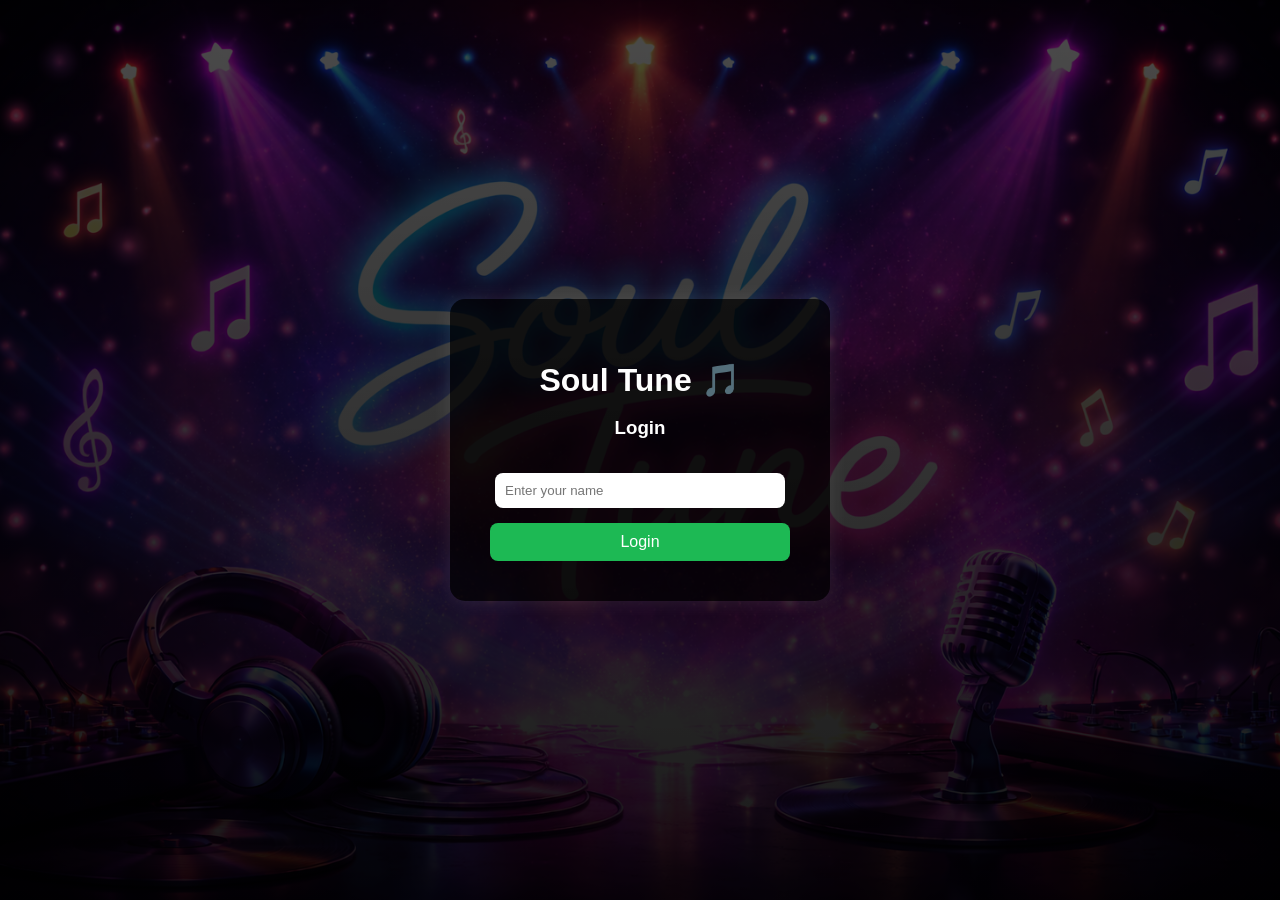
<file: index.html>
<!DOCTYPE html>
<html>

<head>
    <title>Soul Tune</title>
    <link rel="stylesheet" href="style.css">
</head>

<body>

    <!-- LOGIN CHECK -->
    <script>
        let user = localStorage.getItem("user");
        let lang = localStorage.getItem("language");

        if (!user) {
            window.location.href = "login.html";
        }
    </script>

    <header>
        <h1>Soul Tune 🎵</h1>
        <h3 id="welcome"></h3>
    </header>

    <section class="hero">
        <h2>Billions of songs in one app</h2>
        <p>Experience unlimited music anytime, anywhere.</p>
    </section>

    <section>
        <h2>WELCOME TO SOUL TUNE</h2>
        <p>What music do you like?</p>
        <h3 id="langDisplay"></h3>
    </section>





    <!-- ✅ FIXED PLAYLIST SECTION -->
    <section>
        <h2>Playlist</h2>

        <div id="songList"></div>

        <h3>Now Playing 🎧</h3>

        <audio id="player"></audio>

        <div class="player-controls">
            <button onclick="playSong()">▶️</button>
            <button onclick="pauseSong()">⏸️</button>
        </div>
    </section>

    <footer>
        <h3>THANK YOU</h3>
    </footer>

    <!-- ✅ MAIN SCRIPT (KEEP AT BOTTOM) -->
    <script>

        let userName = localStorage.getItem("user");
        let language = localStorage.getItem("language");

        document.getElementById("welcome").innerText = "Welcome " + userName;
        document.getElementById("langDisplay").innerText = "Language: " + language;

        // Local songs
        let songs = {
            Kannada: [
                { name: "song1", file: "songs/song1.mp3" },
                { name: "kuhu kuhu kogile", file: "songs/kuhu kuhu kogile.mp3" }

            ],

            Hindi: [
                { name: "kesariya", file: "songs/kesariya.mp3" },
            ],

            Malayalam: [
                { name: "kanmani", file: "songs/kanmani.mp3" },
            ],
            Telugu: [
                { name: "endhayya saami", file: "songs/endhayya saami.mp3" },
            ],
            Punjabi: [
                { name: "tauba tauba", file: "songs/tauba tauba.mp3" },
            ],
        };

        let list = document.getElementById("songList");

        let player = document.getElementById("player");

        function playSong() {
            if (player.currentSrc) {
                player.play();
            } else {
                alert("Select a song first!");
            }
        }

        function pauseSong() {
            player.pause();
        }


        if (songs[language]) {

            songs[language].forEach(song => {

                let btn = document.createElement("button");
                btn.innerText = song.name;

                btn.onclick = function () {
                    player.src = song.file;
                    player.play();
                };

                list.appendChild(btn);
                list.appendChild(document.createElement("br"));
            });

        } else {
            list.innerHTML = "No songs available";
        }

    </script>
</body>

</html>
</file>
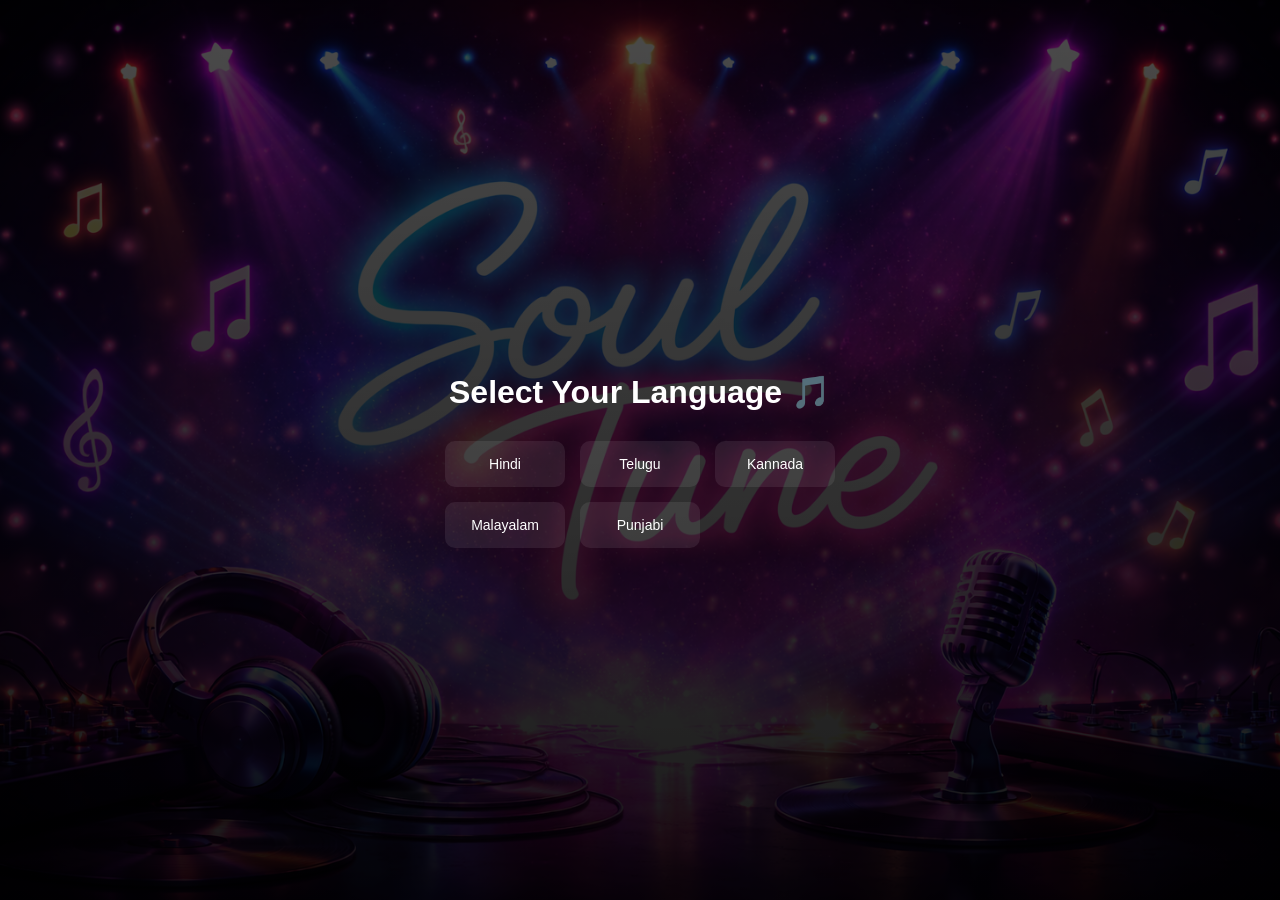
<file: language.html>
<!DOCTYPE html>
<html>

<head>
    <title>Select Language</title>

    <style>
        body {
            margin: 0;
            height: 100vh;
            font-family: Arial, sans-serif;

            background:
                linear-gradient(rgba(0, 0, 0, 0.7), rgba(0, 0, 0, 0.9)),
                url('images/image.jpg');

            background-size: cover;
            background-position: center;

            display: flex;
            justify-content: center;
            align-items: center;
            color: white;
        }

        .container {
            text-align: center;
        }

        h1 {
            margin-bottom: 30px;
        }

        .grid {
            display: grid;
            grid-template-columns: repeat(3, 120px);
            gap: 15px;
            justify-content: center;
        }

        .lang-btn {
            padding: 15px;
            border-radius: 10px;
            background: rgba(255, 255, 255, 0.08);
            border: none;
            color: white;
            cursor: pointer;
            transition: 0.3s;
            font-size: 14px;
        }

        .lang-btn:hover {
            background: #1DB954;
            transform: scale(1.05);
        }
    </style>
</head>

<body>

    <div class="container">
        <h1>Select Your Language 🎵</h1>

        <div class="grid">
            <button class="lang-btn" onclick="selectLang('Hindi')">Hindi</button>
            <button class="lang-btn" onclick="selectLang('Telugu')">Telugu</button>
            <button class="lang-btn" onclick="selectLang('Kannada')">Kannada</button>
            <button class="lang-btn" onclick="selectLang('Malayalam')">Malayalam</button>
            <button class="lang-btn" onclick="selectLang('Punjabi')">Punjabi</button>

        </div>
    </div>

    <script>
        function selectLang(lang) {
            localStorage.setItem("language", lang);
            window.location.href = "index.html";
        }
    </script>

</body>

</html>
</file>
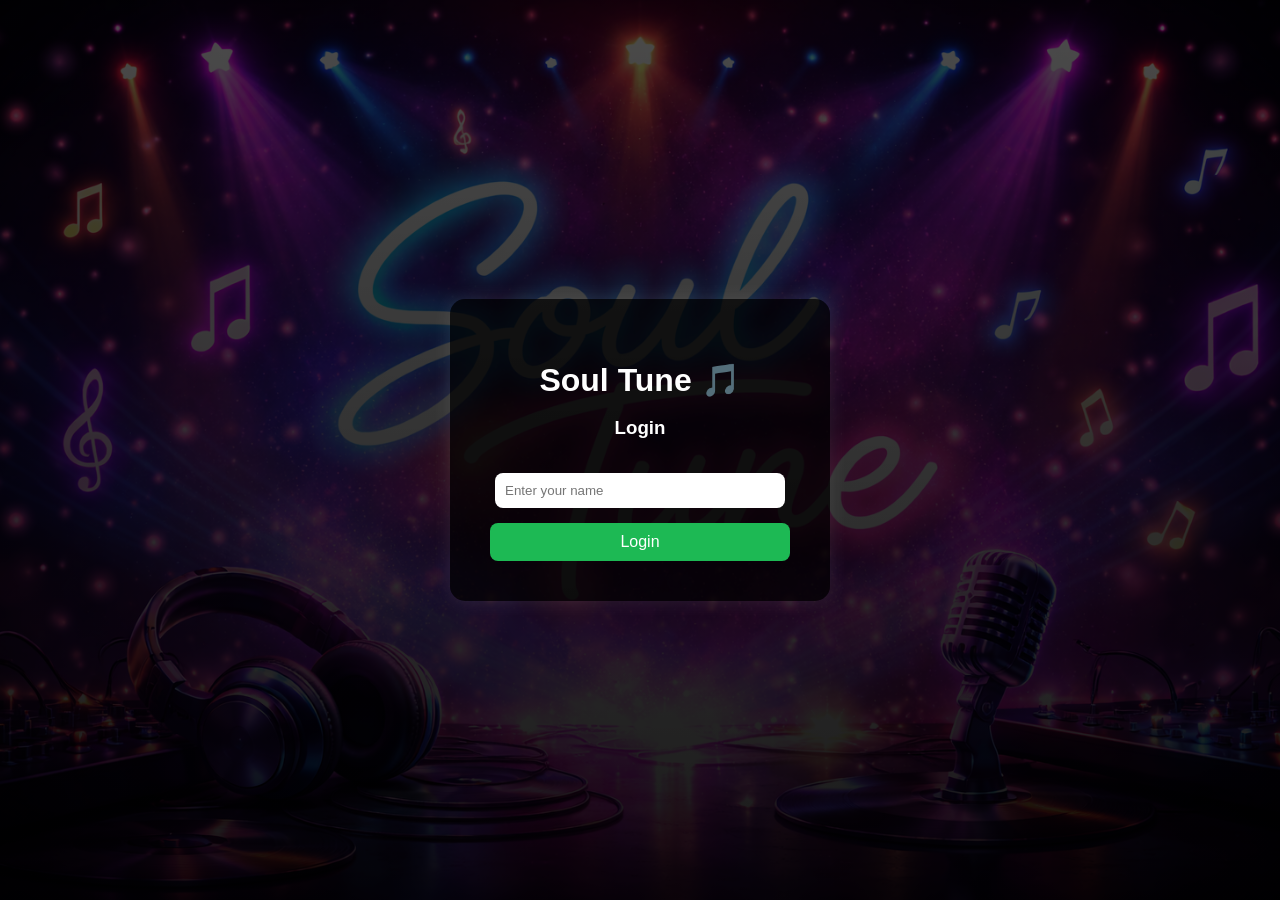
<file: login.html>
<!DOCTYPE html>
<html>

<head>
    <title>Soul Tune</title>

    <style>
        body {
            margin: 0;
            height: 100vh;
            font-family: Arial, sans-serif;

            background:
                linear-gradient(rgba(0, 0, 0, 0.7), rgba(0, 0, 0, 0.9)),
                url('images/image.jpg');

            background-size: cover;
            background-position: center;

            display: flex;
            justify-content: center;
            align-items: center;
            color: white;
        }


        .container {
            background: rgba(0, 0, 0, 0.7);
            padding: 40px;
            border-radius: 15px;
            width: 300px;
            text-align: center;
            box-shadow: 0px 0px 20px rgba(255, 255, 255, 0.1);
        }

        h1 {
            margin-bottom: 10px;
        }

        input {
            width: 90%;
            padding: 10px;
            margin: 15px 0;
            border: none;
            border-radius: 8px;
            outline: none;
        }

        button {
            width: 100%;
            padding: 10px;
            background: #1DB954;
            border: none;
            border-radius: 8px;
            color: white;
            font-size: 16px;
            cursor: pointer;
        }

        button:hover {
            background: #1ed760;
        }
    </style>
</head>

<body>

    <div class="container">
        <h1>Soul Tune 🎵</h1>
        <h3>Login</h3>

        <input type="text" id="username" placeholder="Enter your name">

        <button onclick="login()">Login</button>
    </div>

    <script>
        function login() {
            let user = document.getElementById("username").value;

            if (user == "") {
                alert("Enter username");
            } else {
                localStorage.setItem("user", user);
                window.location.href = "language.html";
            }
        }
    </script>

</body>

</html>
</file>
<file: style.css>
body {
     margin: 0;
     height: 100vh;
     font-family: Arial, sans-serif;

     background:
         linear-gradient(rgba(0, 0, 0, 0.7), rgba(0, 0, 0, 0.9)),
         url('images/image.jpg');

     background-size: cover;
     background-position: center;

     display: flex;
     justify-content: center;
     align-items: center;
     color: white;
 }


 header {
     background: black;
     padding: 15px;
 }

 .hero {
     padding: 50px;
     background: linear-gradient(to right, purple, black);
 }

 section {
     background: rgba(255, 255, 255, 0.05);
     backdrop-filter: blur(10px);
     border-radius: 15px;
     margin: 20px;
     padding: 20px;
 }

 .features {
     display: flex;
     justify-content: center;
     gap: 20px;
 }

 .box {
     padding: 20px;
     background: #1e1e1e;
     border-radius: 10px;
 }

 iframe {
     margin: 10px;
     border-radius: 10px;
 }

 button {
     padding: 10px 15px;
     background: #1DB954;
     border: none;
     border-radius: 8px;
     color: white;
     cursor: pointer;
     transition: 0.3s;
 }

 button:hover {
     background: #1ed760;
     box-shadow: 0 0 15px #1DB954;
     transform: scale(1.05);
 }

 audio {
     width: 300px;
     margin-top: 10px;
     border-radius: 10px;
     background: #1e1e1e;
 }
</file>
